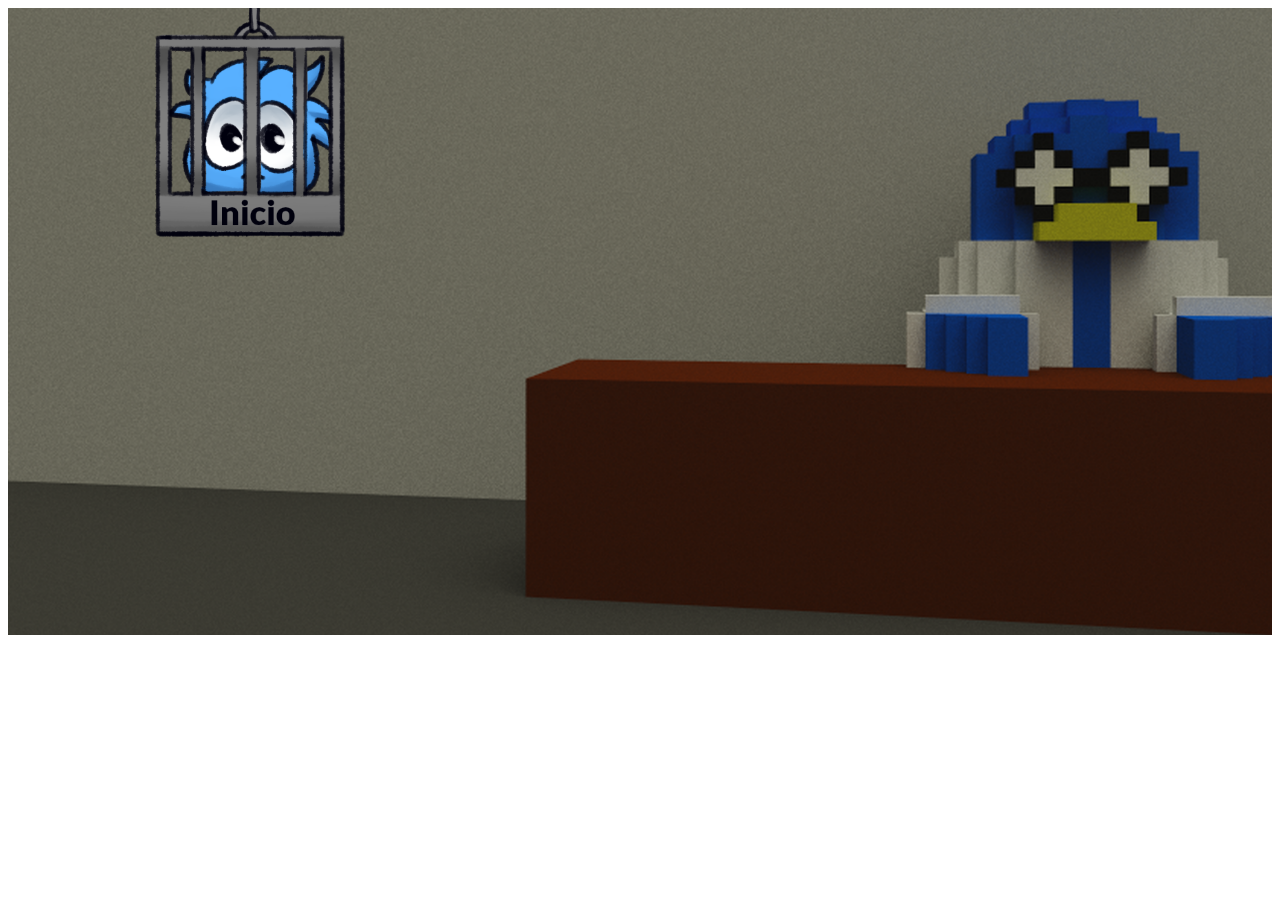
<file: index.html>
<!DOCTYPE html><html>
    <head>
    <link href="./css/main.css" rel="stylesheet" />
    <title>Penguin Sim</title>


</head>
<body>

    <div class="v24_316">
        <a href="sala.html" class="v24_318" ></a>
</div>

</body>
</html>
</file>
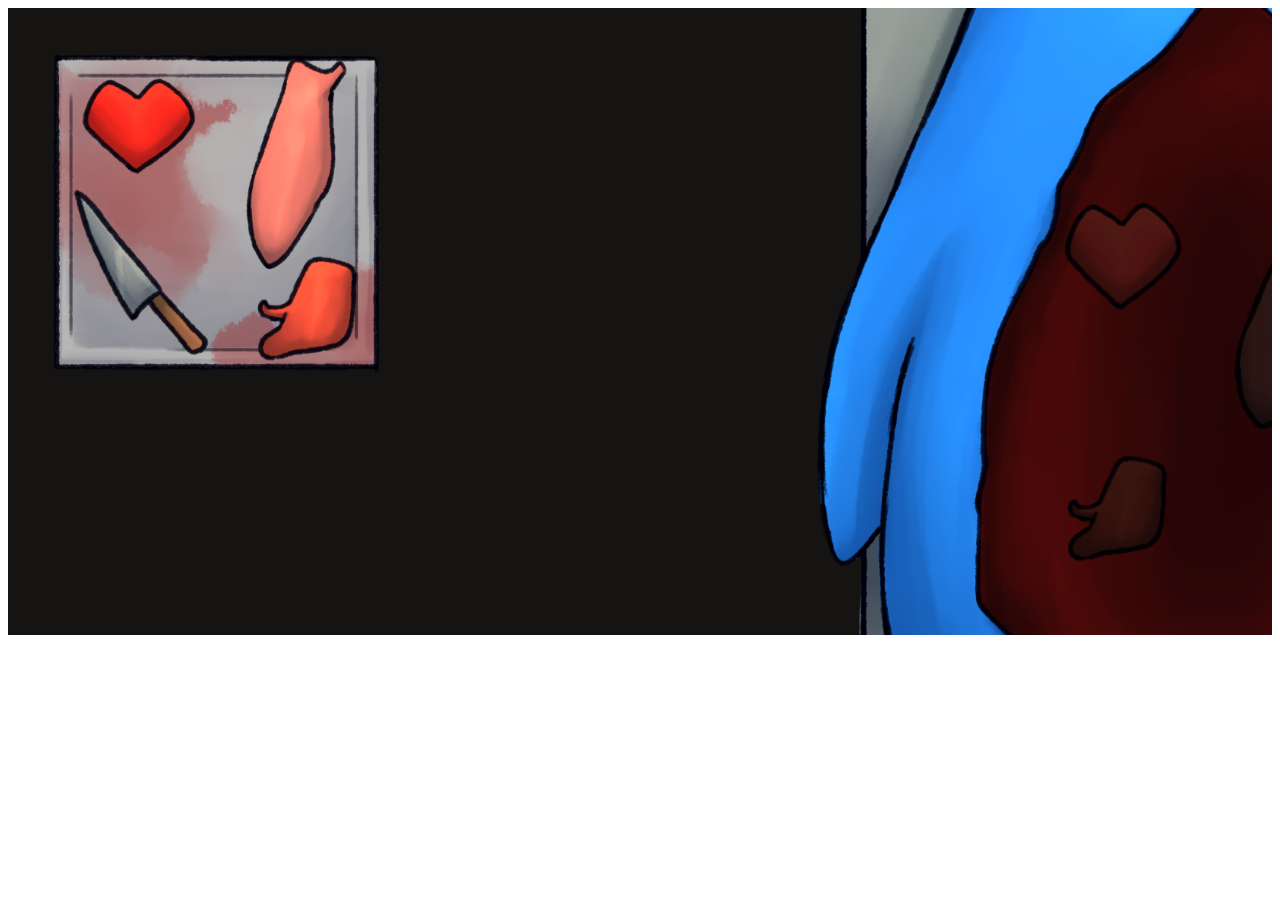
<file: paciente.html>
<!DOCTYPE html>
<html>
<head>
<link href="./css/paciente.css" rel="stylesheet" />
<title>Paciente</title>
</head>
<script src="./js/main.js"></script>

    <body>
        <div class="v1_2">
            
            <div class="v1_3"></div>
            <div class="v1_4"></div>

            <!--corazón-->
            <div class="v2_5" ondrop="drop(event)" ondragover="allowDrop(event)">
                <img src="./images/v2_5.png" draggable="true" ondragstart="drag(event)" id="drag1">
            </div>

            <!--hueco corazón-->
            <div class="v2_8" ondrop="drop(event)" ondragover="allowDrop(event)"></div>

            <!--pulmón-->
            <div class="v2_10" ondrop="drop(event)" ondragover="allowDrop(event)">
                <img src="./images/v2_10.png" draggable="true" ondragstart="drag(event)" id="drag2">
            </div>

            <!--hueco pulmón-->
            <div class="v2_11" ondrop="drop(event)" ondragover="allowDrop(event)"></div>

            <!--riñón-->
            <div class="v2_13" ondrop="drop(event)" ondragover="allowDrop(event)">
                <img src="./images/v2_13.png" draggable="true" ondragstart="drag(event)" id="drag3">
            </div>

            <!--cuchillo-->
            <div class="v2_16"></div>

            <!--hueco riñón-->
            <div class="v2_14" ondrop="drop(event)" ondragover="allowDrop(event)"></div>

        </div>
    </body>
    </html>
</file>
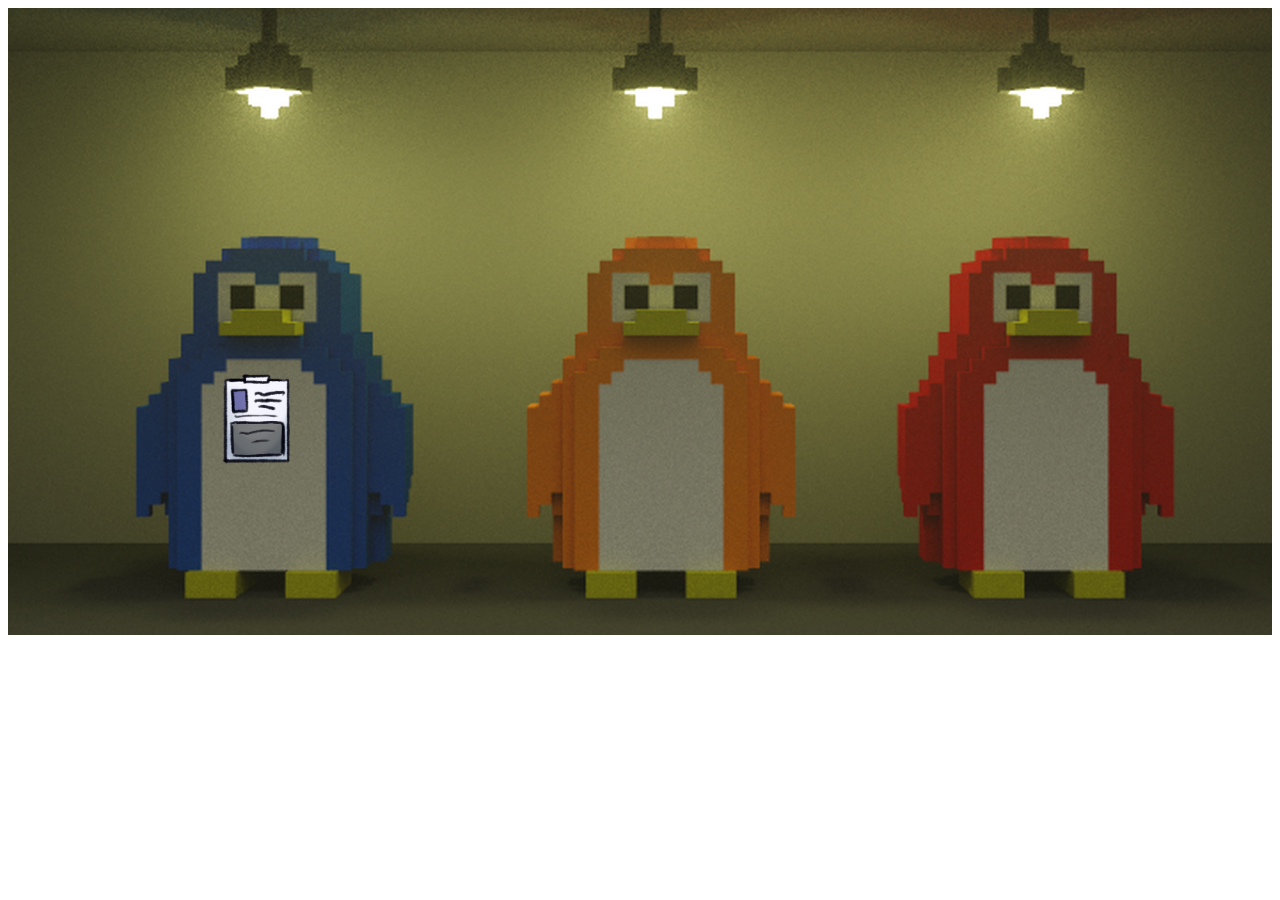
<file: sala.html>
<!DOCTYPE html><html>
    <head>
        <link href="./css/sala.css" rel="stylesheet" />
        <title>Sala</title>
    </head>
    <body>

        <div class="v24_320">

            <a href="paciente.html" class="v24_321"></a>

        </div>
        </body>


            </html>
</file>
<file: css/main.css>
* {
  box-sizing: border-box;
}
body {
  font-size: 14px;
}
.v24_316 {
  width: 100%;
  height: 627px;
  background: url("../images/v24_316.png");
  background-repeat: no-repeat;
  background-position: center center;
  background-size: cover;
  opacity: 1;
  position: relative;
  top: 0px;
  left: 0px;
  overflow: hidden;
}
.v24_318 {
  width: 205px;
  height: 241px;
  background: url("../images/v24_318.png");
  background-repeat: no-repeat;
  background-position: center center;
  background-size: cover;
  opacity: 1;
  position: absolute;
  top: 0px;
  left: 139px;
  overflow: hidden;
}
</file>
<file: css/paciente.css>
* {
  box-sizing: border-box;
}

body {
  font-size: 14px;
}
.v1_2 {
  width: 100%;
  height: 627px;
  background: url("../images/v1_2.png");
  background-repeat: no-repeat;
  background-position: center center;
  background-size: cover;
  opacity: 1;
  position: relative;
  top: 0px;
  left: 0px;
  overflow: hidden;
}
.v1_3 {
  width: 600px;
  height: 100%;
  background: url("../images/v1_3.png");
  background-repeat: no-repeat;
  background-position: center center;
  background-size: cover;
  opacity: 1;
  position: absolute;
  top: 0px;
  left: 800px;
  overflow: hidden;
}


.v1_4 {
  width: 352px;
  height: 352px;
  background: url("../images/v1_4.png");
  background-repeat: no-repeat;
  background-position: center center;
  background-size: cover;
  opacity: 1;
  position: absolute;
  top: 26px;
  left: 32px;
  overflow: hidden;
}


.v2_5 {
  width: 218px;
  height: 194px;
  position: absolute;
  top: 20px;
  left: 20px;
  overflow: hidden;
}
#drag1{
  width: 210px;
  height: 194px;
  opacity: 1;
  
}



.v2_8 {
  width: 218px;
  height: 194px;
  background: url("../images/v2_8.png");
  background-repeat: no-repeat;
  background-position: center center;
  background-size: cover;
  opacity: 1;
  position: absolute;
  top: 150px;
  left: 1000px;
  overflow: hidden;
}
.v2_10 {
  width: 190px;
  height: 230px;
  position: absolute;
  top: 40px;
  left: 200px;
  overflow: hidden;
}
#drag2{
  width: 190px;
  height: 230px;
}
.v2_11 {
  width: 190px;
  height: 230px;
  background: url("../images/v2_11.png");
  background-repeat: no-repeat;
  background-position: center center;
  background-size: cover;
  opacity: 1;
  position: absolute;
  top: 200px;
  left: 1200px;
  overflow: hidden;
}
.v2_13 {
  width: 217px;
  height: 214px;
  position: absolute;
  top: 200px;
  left: 190px;
  overflow: hidden;
}
#drag3{
  width: 217px;
  height: 214px;
}

.v2_16 {
  width: 150px;
  height: 230px;
  background: url("../images/v2_16.png");
  background-repeat: no-repeat;
  background-position: center center;
  background-size: cover;
  opacity: 1;
  position: absolute;
  top: 150px;
  left: 50px;
  transform: rotate(-16deg);
  overflow: hidden;
}


.v2_14 {
  width: 217px;
  height: 214px;
  background: url("../images/v2_14.png");
  background-repeat: no-repeat;
  background-position: center center;
  background-size: cover;
  opacity: 1;
  position: absolute;
  top: 400px;
  left: 1000px;
  overflow: hidden;
}
</file>
<file: css/sala.css>
* {
  box-sizing: border-box;
}
body {
  font-size: 14px;
}
.v24_320 {
  width: 100%;
  height: 627px;
  background: url("../images/v24_320.png");
  background-repeat: no-repeat;
  background-position: center center;
  background-size: cover;
  opacity: 1;
  position: relative;
  top: 0px;
  left: 0px;
  overflow: hidden;
}
.v24_321 {
  width: 115px;
  height: 119px;
  background: url("../images/v24_321.png");
  background-repeat: no-repeat;
  background-position: center center;
  background-size: cover;
  opacity: 1;
  position: absolute;
  top: 360px;
  left: 190px;
  overflow: hidden;
}
</file>
